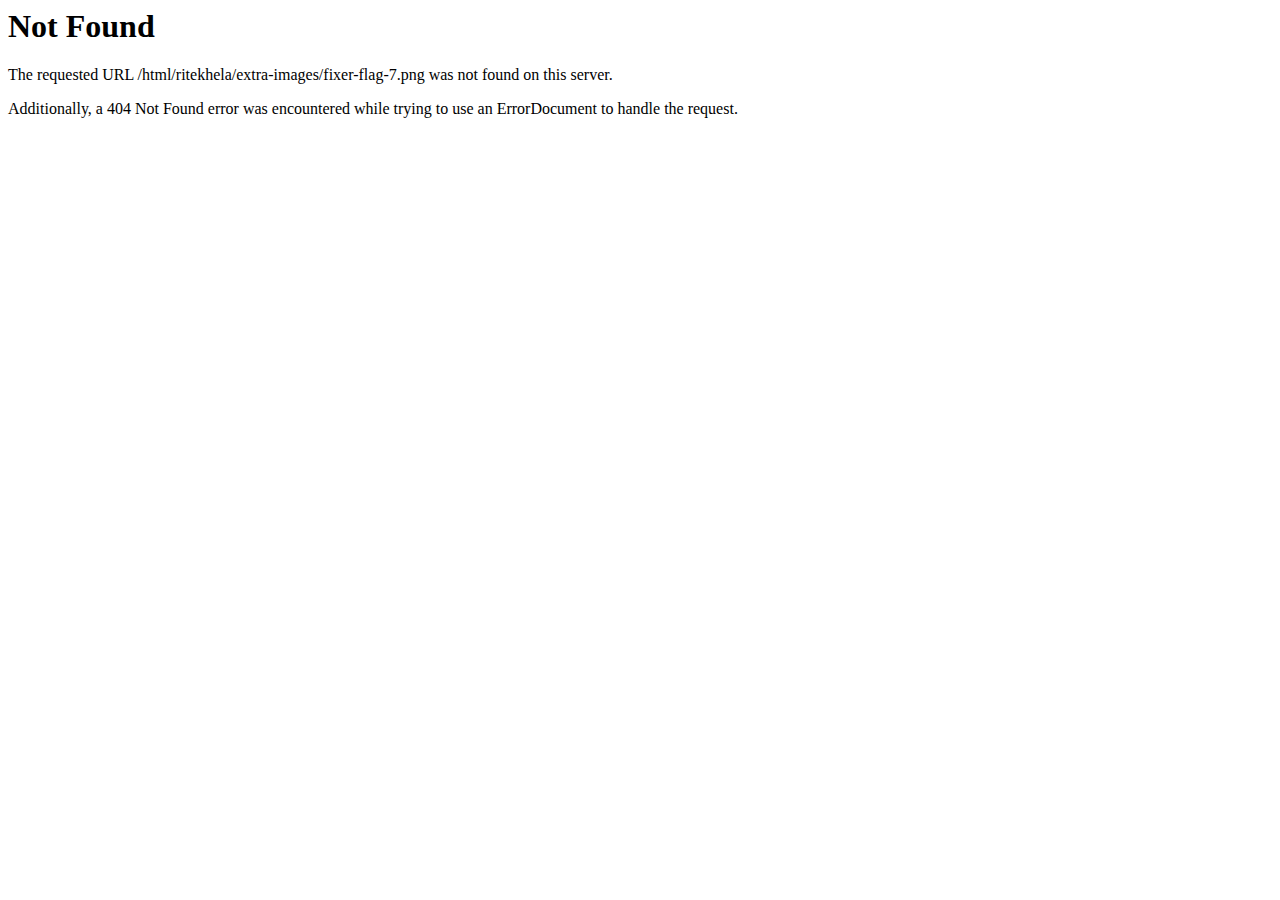
<file: admin/assets1/extra-images/fixer-flag-7.html>
<!DOCTYPE HTML PUBLIC "-//IETF//DTD HTML 2.0//EN">
<html><head>
<title>404 Not Found</title>
</head><body>
<h1>Not Found</h1>
<p>The requested URL /html/ritekhela/extra-images/fixer-flag-7.png was not found on this server.</p>
<p>Additionally, a 404 Not Found
error was encountered while trying to use an ErrorDocument to handle the request.</p>
</body></html>
</file>
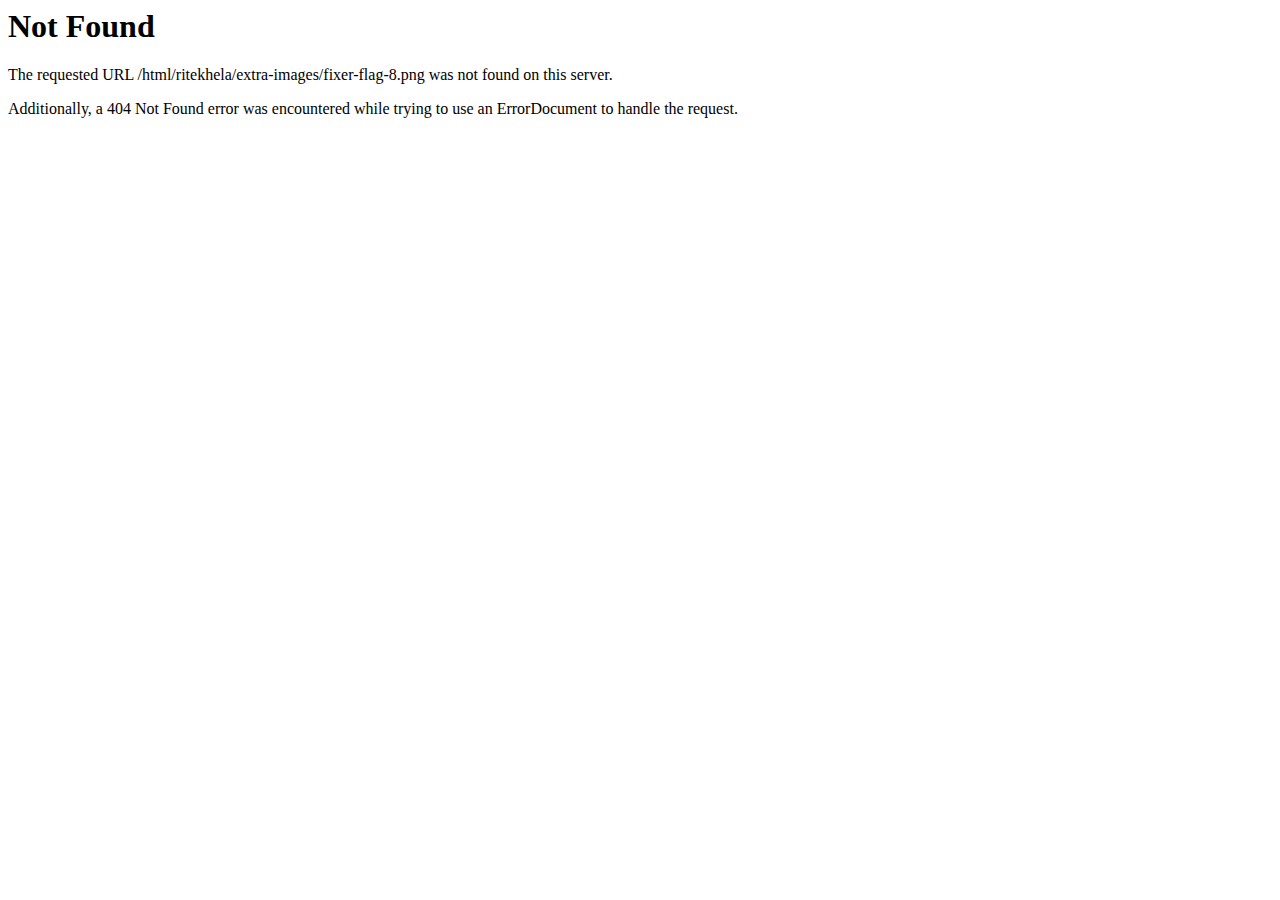
<file: admin/assets1/extra-images/fixer-flag-8.html>
<!DOCTYPE HTML PUBLIC "-//IETF//DTD HTML 2.0//EN">
<html><head>
<title>404 Not Found</title>
</head><body>
<h1>Not Found</h1>
<p>The requested URL /html/ritekhela/extra-images/fixer-flag-8.png was not found on this server.</p>
<p>Additionally, a 404 Not Found
error was encountered while trying to use an ErrorDocument to handle the request.</p>
</body></html>
</file>
